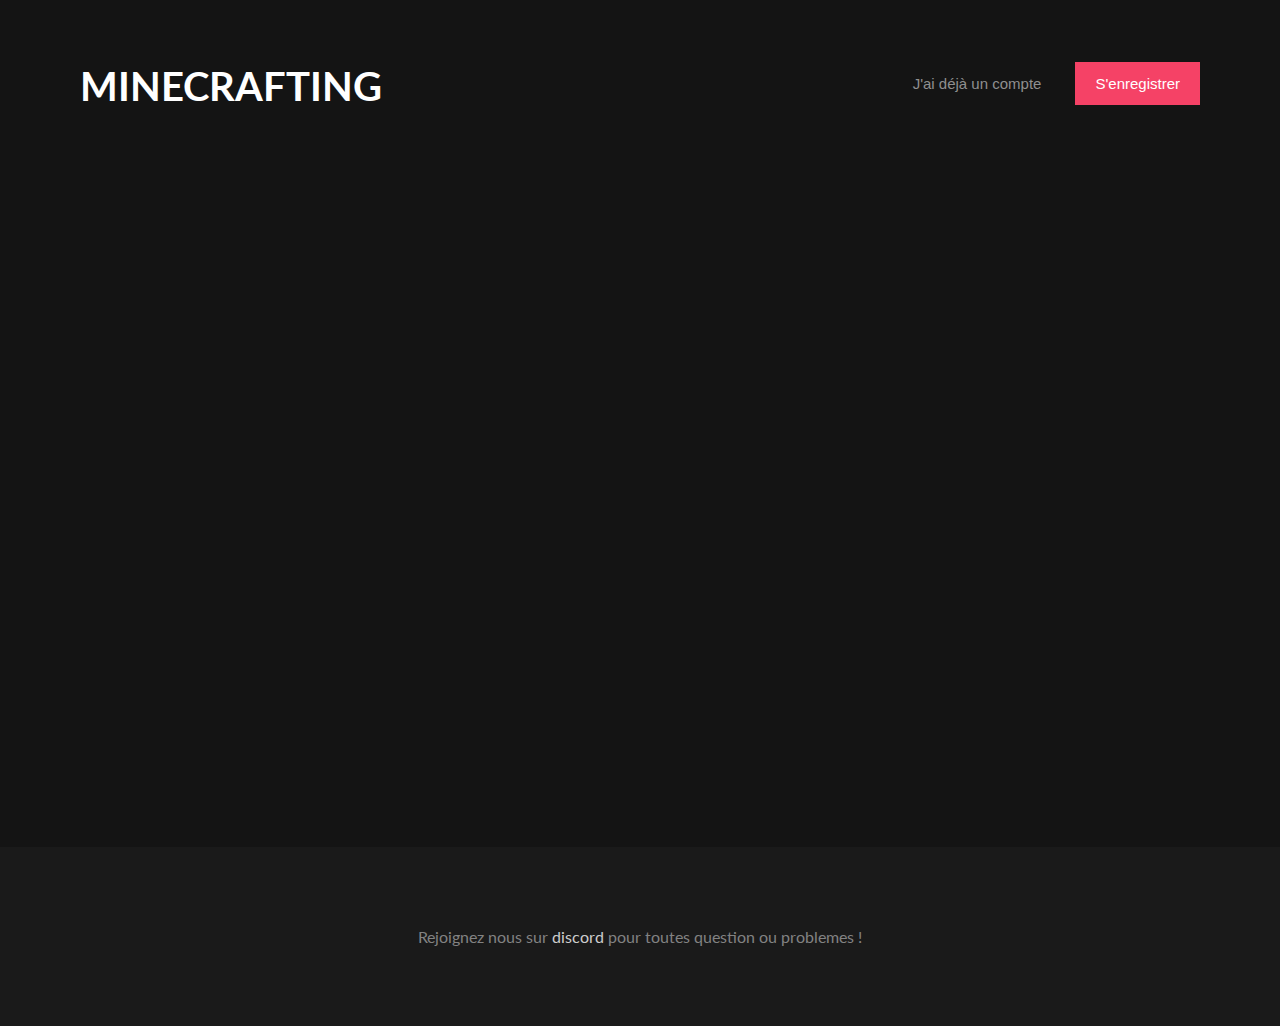
<file: mon site/index.html>
<!DOCTYPE html>
<html lang="en">

<head>
  <meta charset="UTF-8">
  <meta http-equiv="X-UA-Compatible" content="IE=edge">
  <meta name="viewport" content="width=device-width, initial-scale=1.0">
  <link rel="stylesheet" href="style.css">
  <title>MINERCRAFTING</title>
</head>

<body>
  <html lang="fr">

  <head>
    <meta charset="UTF-8">
    <meta name="viewport" content="width=device-width, initial-scale=1">
    <title>Site complet moderne</title>
    <link rel="stylesheet" href="style.css">
  </head>

  <body>
    <section class="page">
      <!-- Barre de navigation -->
      <nav>
        <div class="onglets">
          <h1>MINECRAFTING</h1>
        </div>

        <div class="buttons">
          <a href="login.html"><button class="login">J'ai déjà un compte</button></a>
          <a href="register.html"><button class="register">S'enregistrer</button></a>

        </div>

      </nav>
      <!-- Fin de la barre de navigation -->

      <!-- Header -->
      <header>
        <h1></h1>
      </header>
      <!-- Fin du header -->

      <!-- Informations -->

      <!-- Fin des informations -->
    </section>

    <!-- Pied de page -->
    <footer>
      Rejoignez nous sur <a href="">discord</a> pour toutes question ou problemes !

    </footer>
    <!-- Fin du pied de page -->



  </body>

  </html>
</body>

</html>
</file>
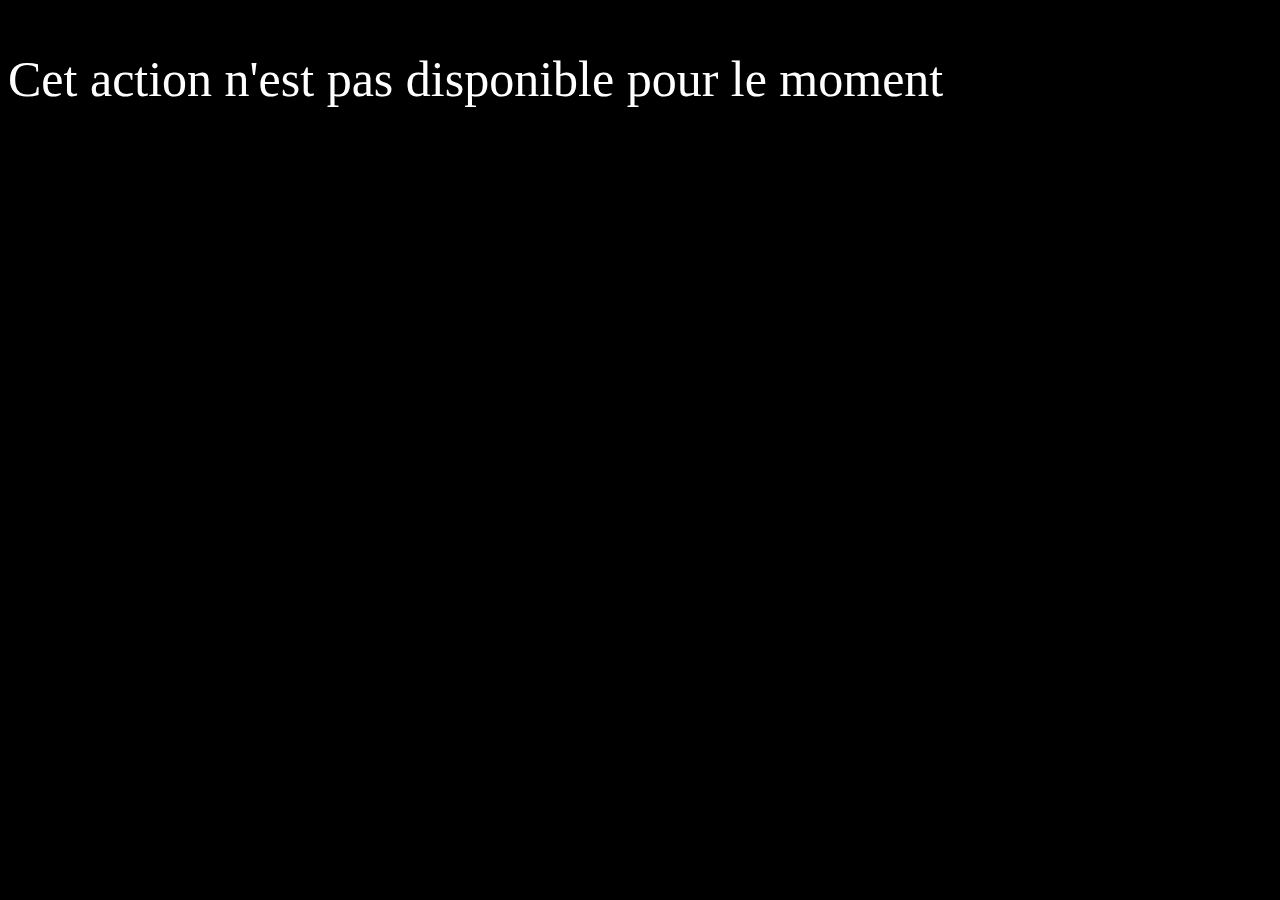
<file: mon site/login.html>
<!DOCTYPE html>
<html lang="en">
<head>
    <meta charset="UTF-8">
    <meta http-equiv="X-UA-Compatible" content="IE=edge">
    <meta name="viewport" content="width=device-width, initial-scale=1.0">
    <title>LOGIN</title>
</head>
<body>
    <style>

p{
        color: white;
        font-size: 50px;
    }
    body{
        background-color: black;
    }
    </style>


    <P>Cet action n'est pas disponible pour le moment</P>

</body>
</html>
</file>
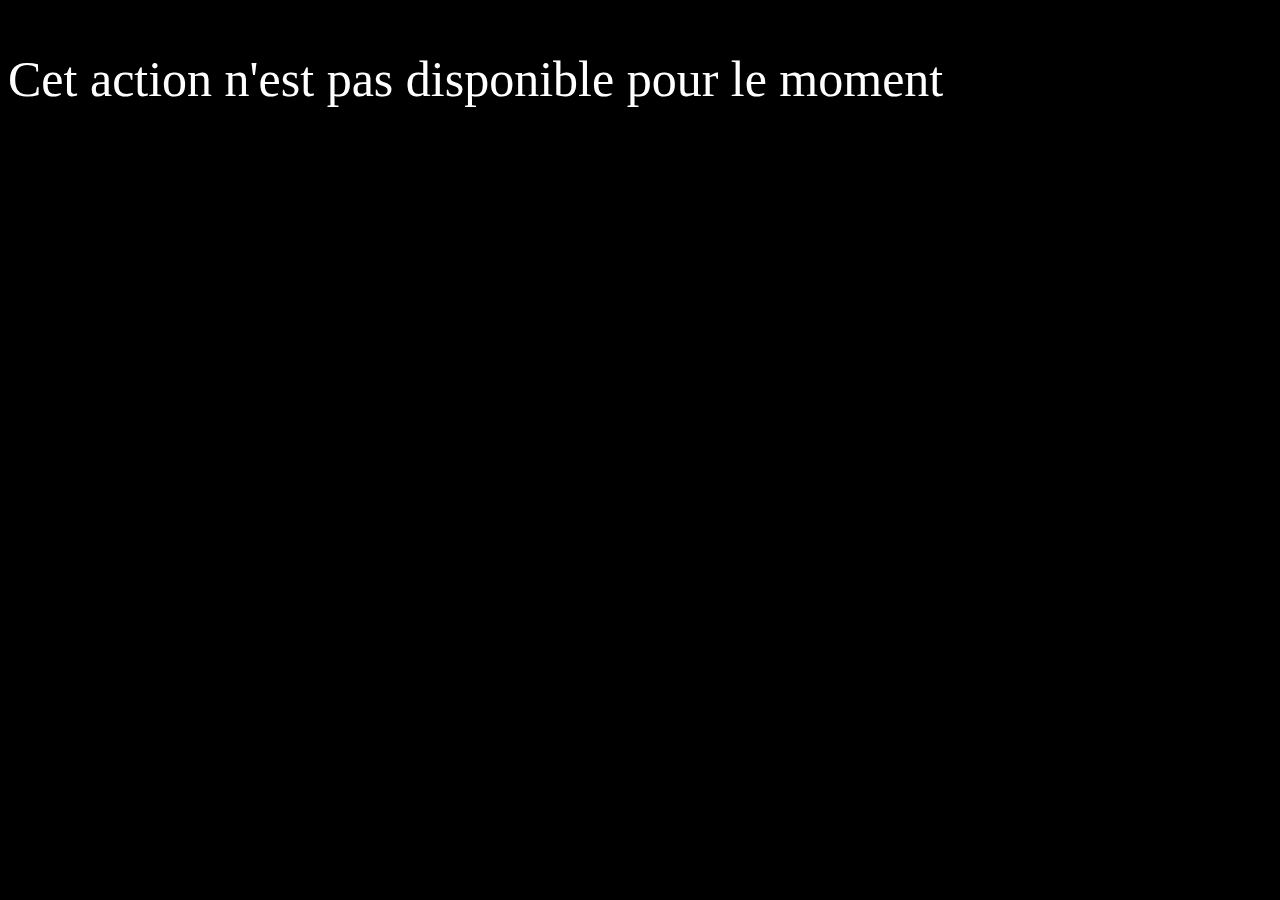
<file: mon site/register.html>
<!DOCTYPE html>
<html lang="en">

<head>
    <meta charset="UTF-8">
    <meta http-equiv="X-UA-Compatible" content="IE=edge">
    <meta name="viewport" content="width=device-width, initial-scale=1.0">
    <title>REGISTER</title>
</head>

<body>
    <P>Cet action n'est pas disponible pour le moment</P>
    <style>
        p {
            color: white;
            font-size: 50px;
        }

        body {
            background-color: black;
        }
    </style>
</body>

</html>
</file>
<file: mon site/style.css>
@import url('https://fonts.googleapis.com/css2?family=Lato&display=swap');
body{
  background-color: #141414;
  padding: 0;
  margin: 0;
  color: #fff;
  font-family: 'Lato', sans-serif;
}
body .page{
  margin: 20px 80px;
}
/* Barre de navigation */
nav{
  display:flex;
  flex-wrap:wrap;
  justify-content: space-between;
  position:sticky;
  top: 0;
  background-color: #141414;
  padding: 10px 0px;
  align-items:center ;

}
nav h1{
    font-size: 40px;

}
nav .onglets{
  display:flex;
  flex-wrap:wrap;
  margin-top: 5px;
}
nav .onglets{
  display:flex;
  flex-wrap:wrap;
}
nav .onglets a {
  margin-right: 20px;
  cursor:pointer;
}
nav .buttons button{
  padding: 13px 20px;
  color: #fff;
  border:none;
  font-size: 15px;
  cursor:pointer;
  outline:none;
}
nav .buttons .login{
  background-color: inherit;
  margin-right: 10px;
  color: #8f8f8f;
}
nav .buttons .register{
  background-color: #f54266;
}
/* Fin de la barre de navigation

/* Header */
header{
  background-color: 141414;
  background-repeat: no-repeat;
  background-size: 400px 400px;
  background-position: center;
  padding: 150px;
}
header h1{
  text-align:center;
  font-size: 60px;
  padding: 150px;
  transition: transform 2.5s;
}
/* Fin du header */

/* Pied de page */
footer{
  background-color: #1a1a1a;
  padding: 80px;
  color:#828282;
  text-align: center;
  font-size: 16px;
}
footer a{
    text-decoration: none;
    color: rgba(255, 255, 255, 0.8);
   

}
footer .colonnes{
  display: flex;
  flex-wrap: wrap;
  justify-content: space-between;
}
/* Fin du pied de page */

@media screen and (max-width: 640px){
  body .page{
    margin: 10px;
  }
  nav .onglets{
    display:none;
  }
  header{
    margin-top: 20px;
    background-size: 250px 250px;
  }
  header h1{
    font-size: 30px;
    padding: 100px;
  }
}
</file>
